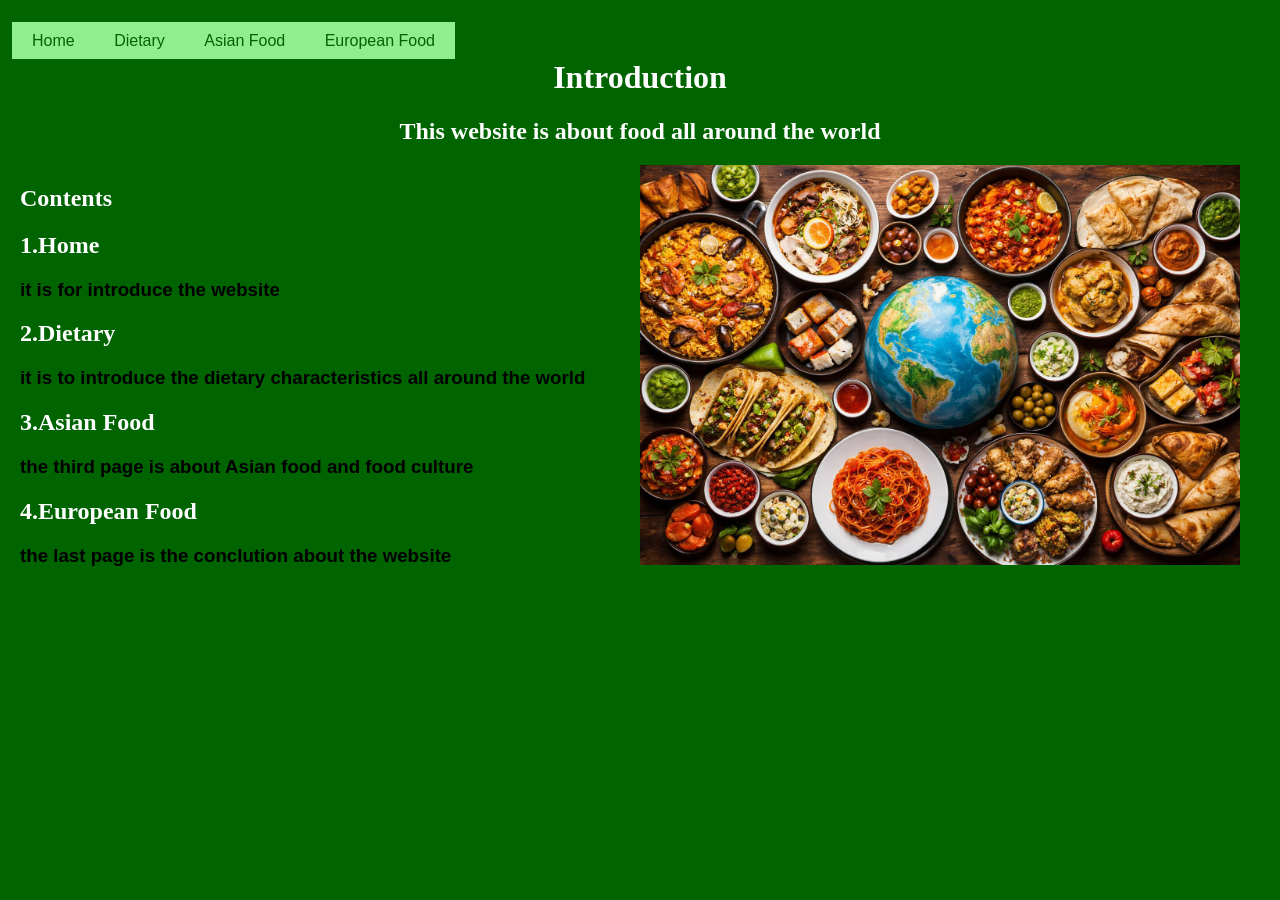
<file: index.html>
<!DOCTYPE html>
<html>
<head>
	<link href='foodcss.css' type='text/css' rel='stylesheet'>
</head>
<body>
	<nav>
		<a href="index.html">Home</a>
		<a href="second.html">Dietary</a>
		<a href="project.html">Asian Food</a >
		<a href="project2.html">European Food</a >
	</nav>
	<br>
	<center>
	<h1>Introduction</h1>
	<h2>This website is about food all around the world</h2>
	</center>
	<div class="row4">
	<div class="col4">
	<h2>Contents</h2>
	<h2>1.Home</h2>
	<h3>it is for introduce the website</h3>
	<h2>2.Dietary</h2>
	<h3>it is to introduce the dietary characteristics all around the world</h3>
	<h2>3.Asian Food</h2>
	<h3>the third page is about Asian food and food culture</h3>
	<h2>4.European Food</h2>
	<h3>the last page is the conclution about the website</h3>
	</div>
	<div class="col4">
	<img src="world food.jpg" width="600" height="315">
	</div>
	</div>

</body>
</html>
</file>
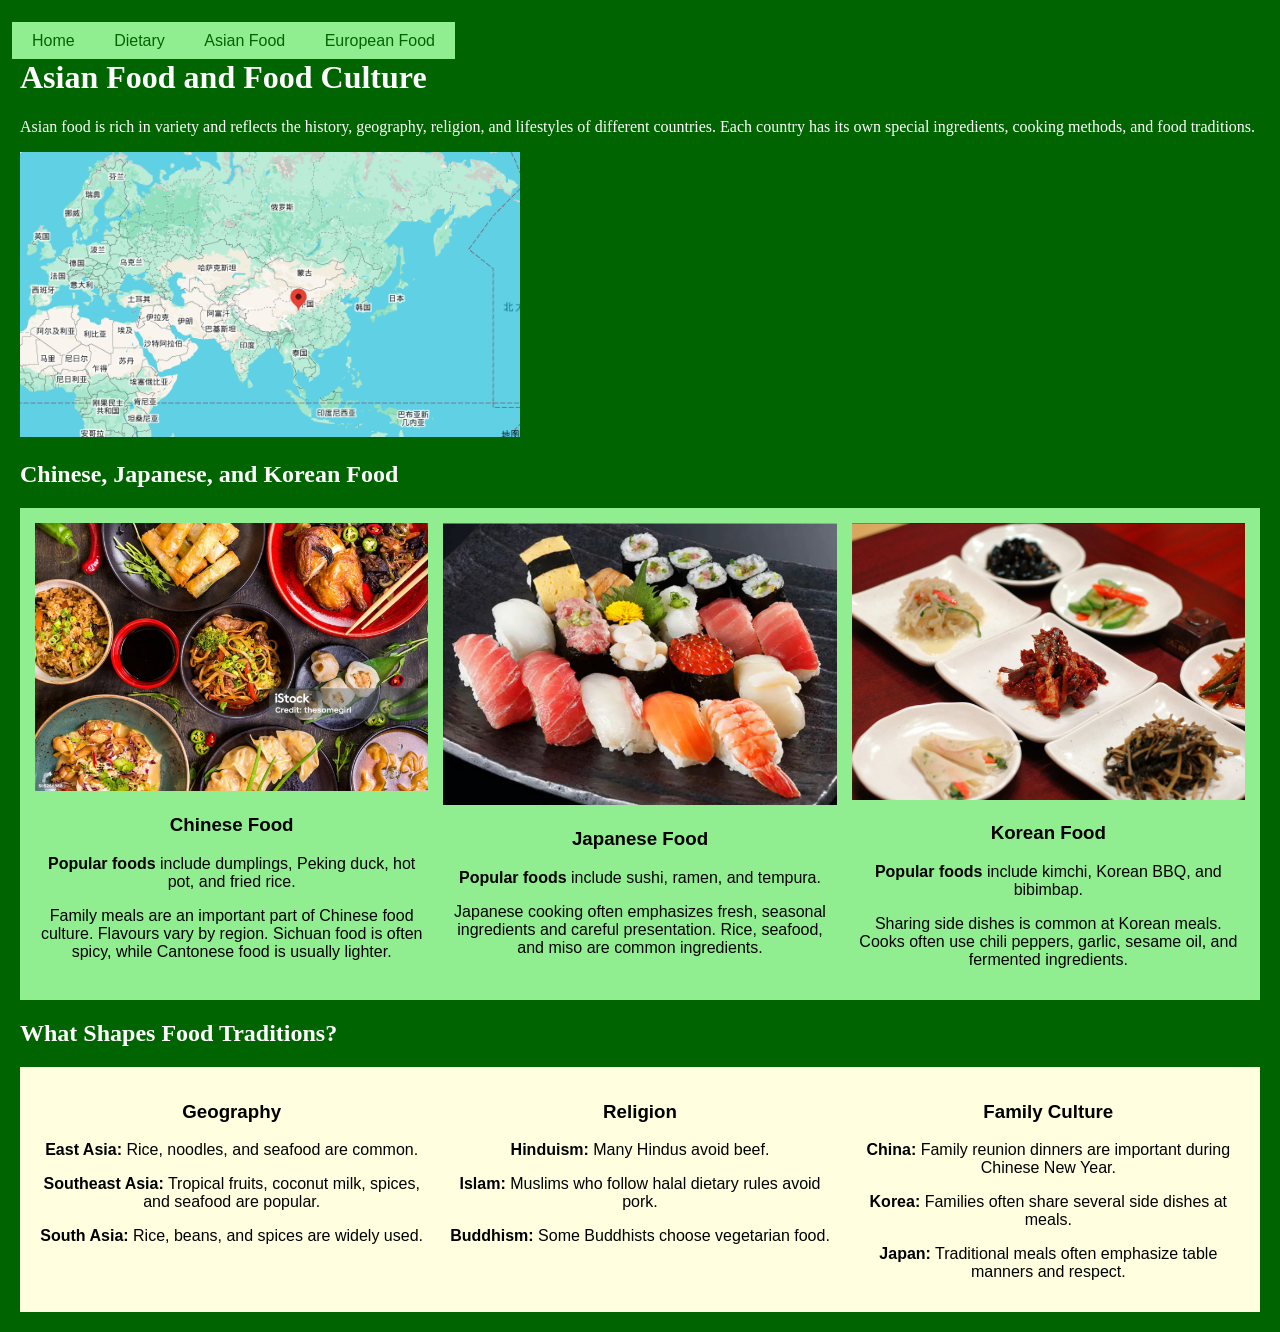
<file: project.html>
<!doctype html>
<html lang="en">
<head>
    <meta charset="UTF-8">
    <meta name="viewport" content="width=device-width, initial-scale=1">
    <title>Asian Food and Food Culture</title>

    <link href='foodcss.css' type='text/css' rel='stylesheet'>
</head>

<body>
    <nav>
        <a href="index.html">Home</a>
        <a href="second.html">Dietary</a>
        <a href="project.html">Asian Food</a>
        <a href="project2.html">European Food</a>
    </nav>
    <br>
    <h1>Asian Food and Food Culture</h1>
    <p class="intro">
        Asian food is rich in variety and reflects the history, geography,
        religion, and lifestyles of different countries. Each country has
        its own special ingredients, cooking methods, and food traditions.
    </p>
    <img src="WYN.png" width="500" alt="Asian food">

    <h2>Chinese, Japanese, and Korean Food</h2>

    <div class="row">
        <div class="col">
            <img src="WYN2.png" alt="Chinese food">
            <h3>Chinese Food</h3>
            <p><strong>Popular foods</strong> include dumplings, Peking duck, hot pot, and fried rice.</p>
            <p>Family meals are an important part of Chinese food culture. Flavours vary by region. Sichuan food is often spicy, while Cantonese food is usually lighter.</p>
        </div>

        <div class="col">
            <img src="WYN3.png" alt="Japanese food">
            <h3>Japanese Food</h3>
            <p><strong>Popular foods</strong> include sushi, ramen, and tempura.</p>
            <p>Japanese cooking often emphasizes fresh, seasonal ingredients and careful presentation. Rice, seafood, and miso are common ingredients.</p>
        </div>

        <div class="col">
            <img src="WYN4.png" alt="Korean food">
            <h3>Korean Food</h3>
            <p><strong>Popular foods</strong> include kimchi, Korean BBQ, and bibimbap.</p>
            <p>Sharing side dishes is common at Korean meals. Cooks often use chili peppers, garlic, sesame oil, and fermented ingredients.</p>
        </div>
    </div>

    <h2>What Shapes Food Traditions?</h2>

    <div class="row2">
        <div class="col">
            <h3>Geography</h3>
            <p><strong>East Asia:</strong> Rice, noodles, and seafood are common.</p>
            <p><strong>Southeast Asia:</strong> Tropical fruits, coconut milk, spices, and seafood are popular.</p>
            <p><strong>South Asia:</strong> Rice, beans, and spices are widely used.</p>
        </div>

        <div class="col">
            <h3>Religion</h3>
            <p><strong>Hinduism:</strong> Many Hindus avoid beef.</p>
            <p><strong>Islam:</strong> Muslims who follow halal dietary rules avoid pork.</p>
            <p><strong>Buddhism:</strong> Some Buddhists choose vegetarian food.</p>
        </div>

        <div class="col">
            <h3>Family Culture</h3>
            <p><strong>China:</strong> Family reunion dinners are important during Chinese New Year.</p>
            <p><strong>Korea:</strong> Families often share several side dishes at meals.</p>
            <p><strong>Japan:</strong> Traditional meals often emphasize table manners and respect.</p>
        </div>
    </div>
</body>
</html>
</file>
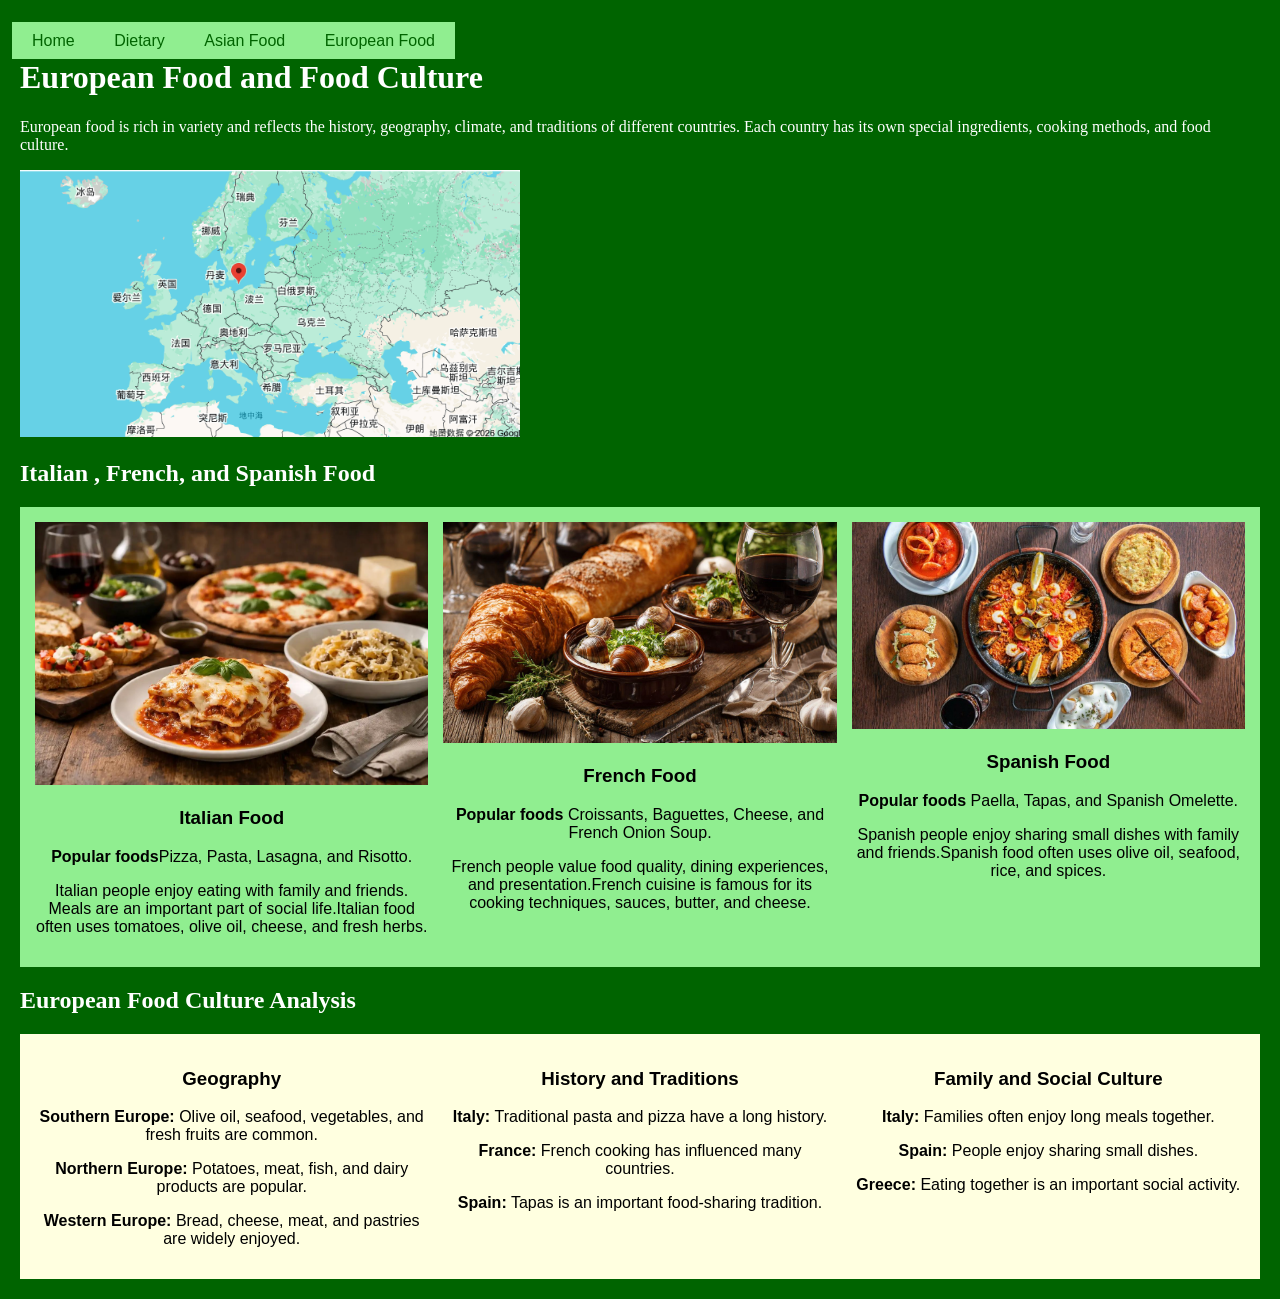
<file: project2.html>
<!doctype html>
<html>

<head>
    <meta charset="UTF-8">
    <meta name="viewport" content="width=device-width, initial-scale=1">
    <title>Asian Food and Food Culture</title>
<link href='foodcss.css' type='text/css' rel='stylesheet'>
</head>
<body>
    <center>
    <nav>
        <a href="index.html">Home</a>
        <a href="second.html">Dietary</a>
        <a href="project.html">Asian Food</a>
        <a href="project2.html">European Food</a>
    </nav>
</center>
    <br>
    <h1>European Food and Food Culture</h1>
    <p class="intro">
        European food is rich in variety and reflects the history, geography, climate, and traditions of different countries. Each country has its own special ingredients, cooking methods, and food culture.    </p>
    <img src="WYN8.png" width="500" alt="Asian food">

    <h2>Italian , French, and Spanish Food</h2>

    <div class="row">
        <div class="col">
            <img src="WYN5.png" alt="Chinese food">
            <h3>Italian Food</h3>
            <p><strong>Popular foods</strong>Pizza, Pasta, Lasagna, and Risotto.</p>
            <p>Italian people enjoy eating with family and friends. Meals are an important part of social life.Italian food often uses tomatoes, olive oil, cheese, and fresh herbs.</p>
        </div>

        <div class="col">
            <img src="WYN6.png" alt="Japanese food">
            <h3>French Food</h3>
            <p><strong>Popular foods</strong> Croissants, Baguettes, Cheese, and French Onion Soup.</p>
            <p> French people value food quality, dining experiences, and presentation.French cuisine is famous for its cooking techniques, sauces, butter, and cheese.</p>
        </div>

        <div class="col">
            <img src="WYN7.png" alt="Korean food">
            <h3>Spanish Food</h3>
            <p><strong>Popular foods</strong> Paella, Tapas, and Spanish Omelette.</p>
            <p>Spanish people enjoy sharing small dishes with family and friends.Spanish food often uses olive oil, seafood, rice, and spices.</p>
        </div>
    </div>

    <h2>European Food Culture Analysis</h2>

    <div class="row2">
        <div class="col">
            <h3>Geography</h3>
            <p><strong>Southern Europe: </strong> Olive oil, seafood, vegetables, and fresh fruits are common.</p>
            <p><strong>Northern Europe:</strong> Potatoes, meat, fish, and dairy products are popular.</p>
            <p><strong>Western Europe: </strong> Bread, cheese, meat, and pastries are widely enjoyed.</p>
        </div>

        <div class="col">
            <h3>History and Traditions</h3>
            <p><strong>Italy: </strong>Traditional pasta and pizza have a long history.</p>
            <p><strong>France: </strong> French cooking has influenced many countries.</p>
            <p><strong>Spain:</strong> Tapas is an important food-sharing tradition.</p>
        </div>

        <div class="col">
            <h3>Family and Social Culture</h3>
            <p><strong> Italy: </strong>Families often enjoy long meals together.</p>
            <p><strong>Spain:</strong>  People enjoy sharing small dishes.</p>
            <p><strong>Greece:</strong> Eating together is an important social activity.</p>
        </div>
    </div>

</center>
</body>
</html>
</file>
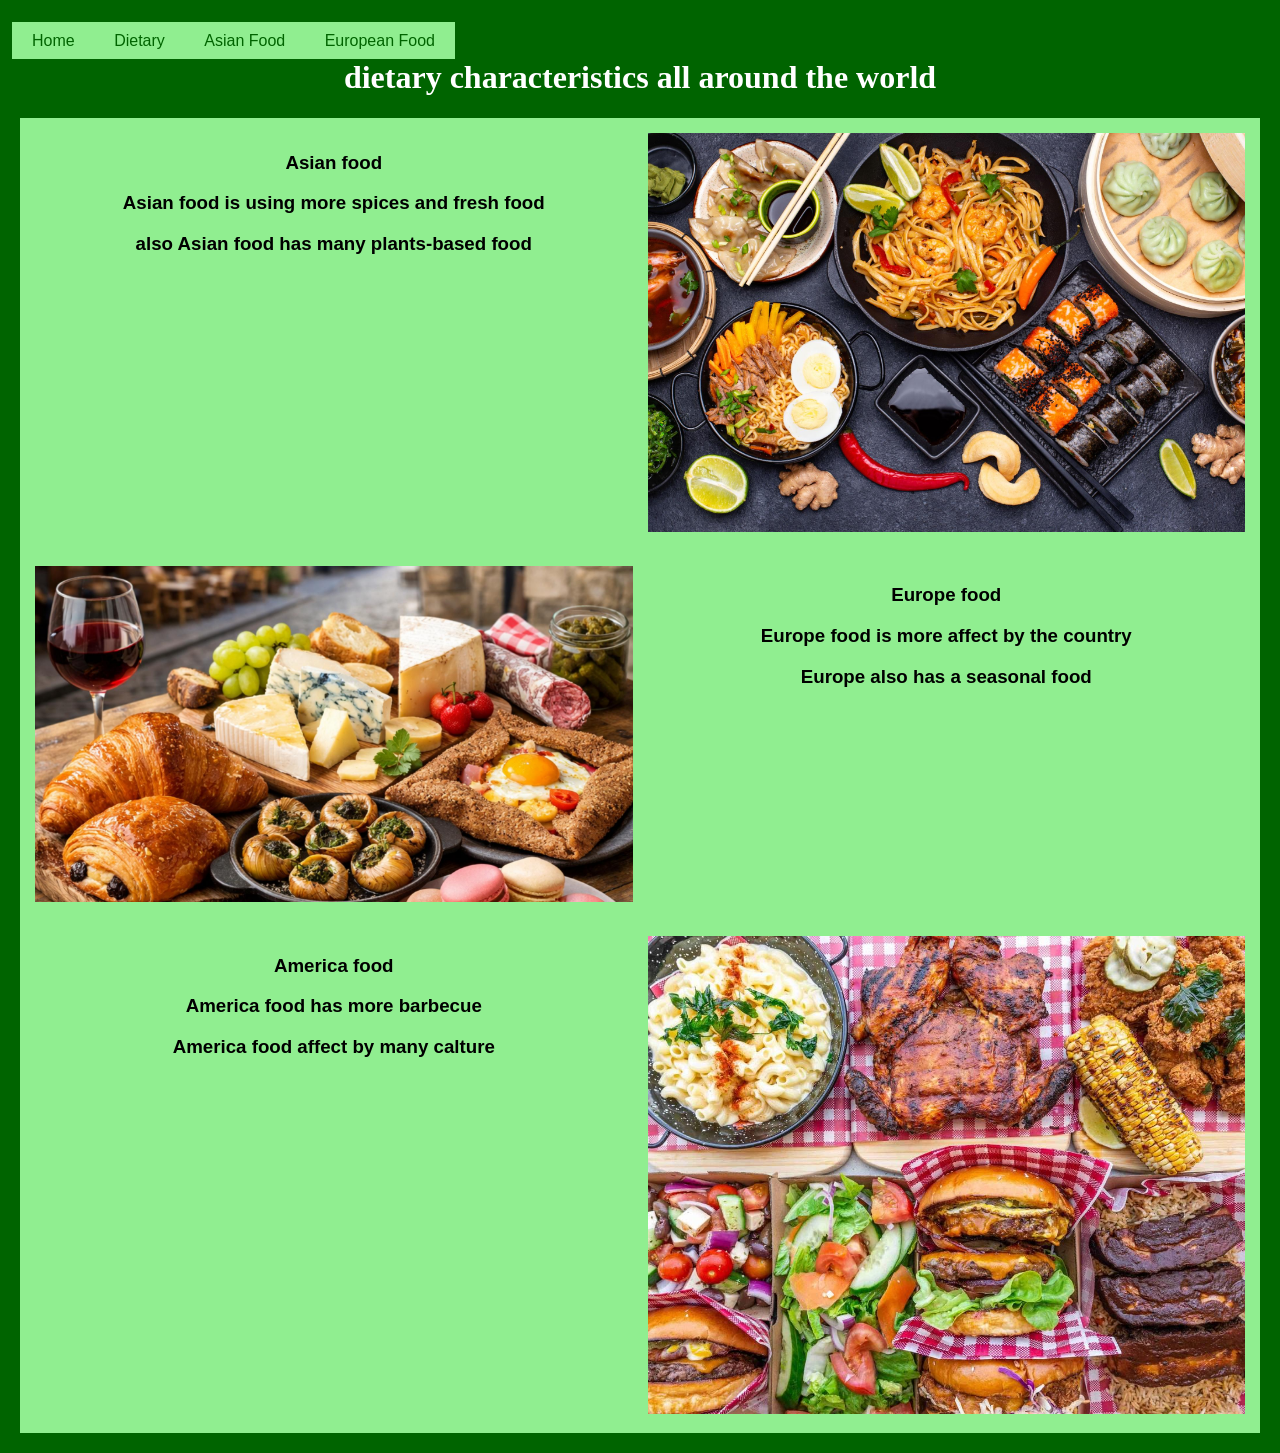
<file: second.html>
<!DOCTYPE html>
<html>
<head>
	<link href='foodcss.css' type='text/css' rel='stylesheet'>
</head>
<body>
	<nav>
		<a href="index.html">Home</a>
		<a href="second.html">Dietary</a>
		<a href="project.html">Asian Food</a>
		<a href="project2.html">European Food</a>
	</nav>
	<center>
		<br>
	<h1>dietary characteristics all around the world</h1>
	</center>
	<div class="row3">
		<div class="col3">
			<h3>Asian food</h3>
			<h3>Asian food is using more spices and fresh food</h3>
			<h3>also Asian food has many plants-based food</h3>
		</div>
		<div class="col3">
			<img src="asian food.jpg" width="600px" height="400px">
		</div>
	</div>
	<div class="row3">
		<div class="col3">
			<img src="europe food.jpg" width="600px" height="400px">
		</div>
		<div class="col3">
			<h3>Europe food</h3>
			<h3>Europe food is more affect by the country</h3>
			<h3>Europe also has a seasonal food </h3>
		</div>
	</div>
	<div class="row3">
		<div class="col3">
			<h3>America food</h3>
			<h3>America food has more barbecue</h3>
			<h3>America food affect by many calture</h3>
		</div>
		<div class="col3">
			<img src="america food.jpg" width="600px" height="400px">
		</div>
	</div>
</body>
</html>
</file>
<file: foodcss.css>
a{
        text-decoration: none;
        background-color: lightgreen;
        padding: 10px 20px;
        margin-left: -20px;
        color: gray;
    }
    a:hover{
        background-color: lightblue;
        color: black;
        border: 2px solid black;
    }
    body {
        background-color: darkgreen;
        font-family: Arial, sans-serif;
        margin: 20px;
    }

    nav {
        padding: 12px;
        position: fixed;
    }

    nav a {
        color: darkgreen;
        margin-right: 15px;
    }
    h1, h2, .intro {
            color: white;
        font-family:Tiny5 Duo
        }

        .row, .row2 {
            display: flex;
            gap: 15px;
            padding: 15px;
        }

        .row {
            background-color: lightgreen;
        }

        .row2 {
            background-color: lightyellow;
        }

        .col {
            width: 33.33%;
            text-align: center;
        }

        img {
            max-width: 100%;
            height: auto;
        }

        @media (max-width: 650px) {
            .row, .row2 {
                flex-direction: column;
            }
        }

            .col {
                width: 100%;
            }
        .row3 {
            display: flex;
            gap: 15px;
            padding: 15px;
            background-color: lightgreen;
        }
        .col3 {
            width: 50%;
            text-align: center;
        }
       .row4{
            background-color: lightgreen;
        }
        .col4{
            width: 50%;
            float:left;
        }
        <link rel="preconnect" href="https://fonts.googleapis.com">
        <link rel="preconnect" href="https://fonts.gstatic.com" crossorigin>
        <link href="https://fonts.googleapis.com/css2?family=Tiny5+Duo:ital,wght@0,100..900;1,100..900&display=swap" rel="stylesheet">
</file>
